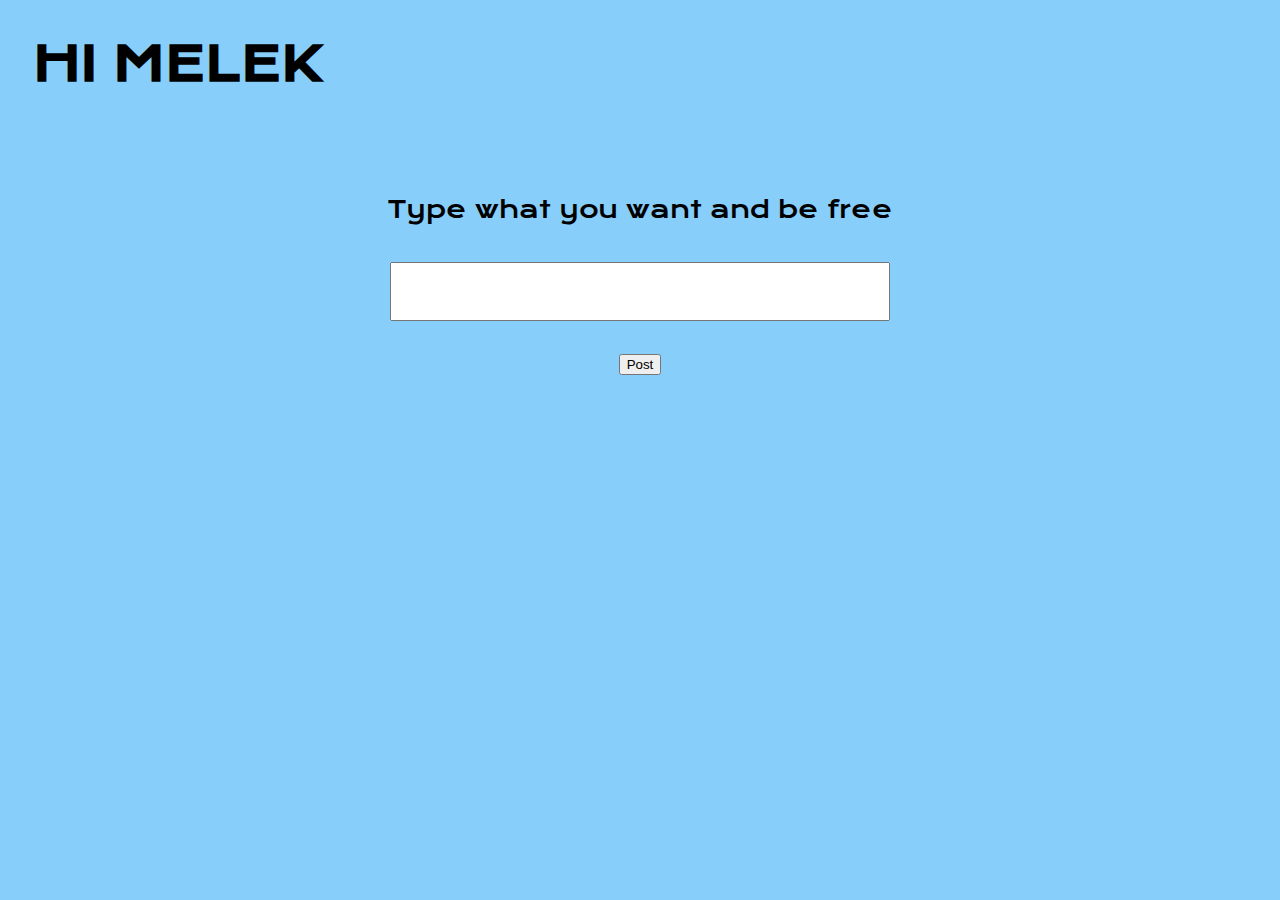
<file: index.html>
<!DOCTYPE html>
<html>
<head>
    <title>Forum</title>
      <link rel="icon" type="image/png" sizes="32x32" href="image/favicon-32x32.png">
      <link rel="stylesheet" type="text/css" href="main.css" />
      <link href="https://fonts.googleapis.com/css2?family=Krona+One&display=swap" rel="stylesheet">
      <link href="https://fonts.googleapis.com/css2?family=Krona+One&display=swap" rel="stylesheet">

</head>
<body>
    <h1>HI MELEK</h1>

    <div class="container2" align="center">

       <label for="subject">Type what you want and be free </label>
       <br><br>
              <input type="text" id="field1" value="">
              <br><br>
                             
        <button id='button' type="button"  onclick="myFunction()"> Post </button>        
           <script>
                function myFunction() {
                    $('#field2').fadeOut(1)
                  alert('♥ thanks for sharing ♥')
                    document.getElementById("field2").value = document.getElementById("field1").value;
                    document.getElementById("field1").value = ''
                    $("#field2").fadeIn(2000);

                }
    
             </script>

             <style>
                 body{
                     background-color:lightskyblue;
                     font-size: 150%;                   
                 }
             </style>
    </div>
      <div> <input type="text" id="field2"> <br><br> </div>

          <script src="https://code.jquery.com/jquery-3.5.0.js"></script>
          <script src="main.js"></script>    
</body>
</html>
</file>
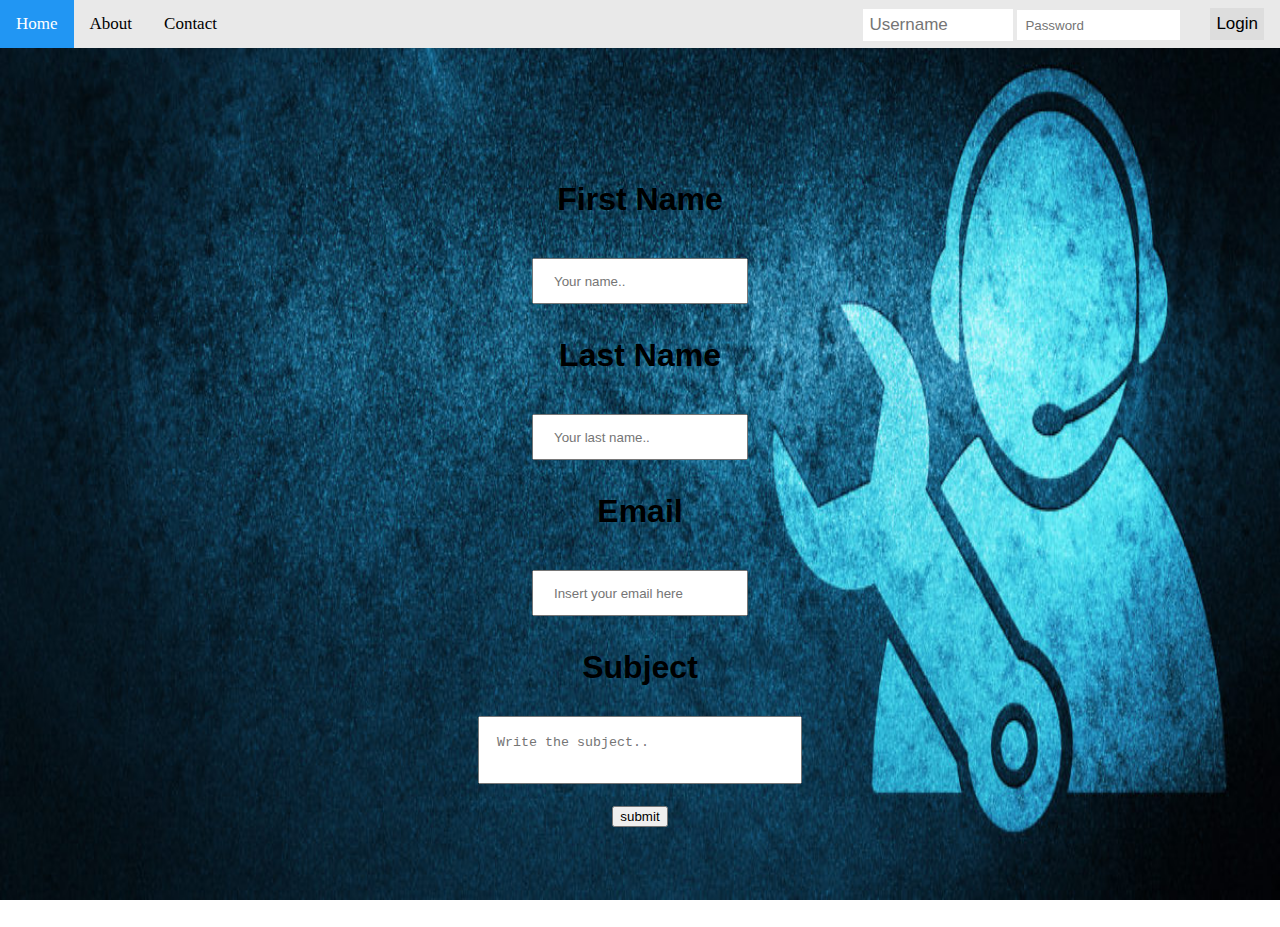
<file: contact.html>
<!DOCTYPE html>
<html>
<head>
    <title> Contact Us</title>
    <link rel="stylesheet" type="text/css" href="main.css" />
</head>
    <script src="https://code.jquery.com/jquery-3.5.0.js"></script>

<body>

    <div class="navbar">
        <a class="active" href="main.html">Home</a>
        <a href="about.html" >About</a>
        <a href="contact.html" >Contact</a>
            <div class="login-container">
          
                <input type="text" placeholder="Username" name="username">
                <input id='psw'type="password" placeholder="Password" name="psw">
                <button type="submit">Login</button>

            </div>
    </div>     
    
        <div class="container" align="center">
              <form id='put'>

               <h1> <label for="fname">First Name</label>  </h1>
                   <input class='border' type="text" id="fname" name="firstname" placeholder="Your name..">

               <h1> <label for="lname">Last Name</label> </h1>
                   <input class='border' type="text" id="lname" name="lastname" placeholder="Your last name..">

                <h1> <label for="email">Email</label>  </h1>
                  <input class='border' type="email" id="Email" name="Email" placeholder="Insert your email here">

                <h1> <label for="subject">Subject</label> </h1>
                   <textarea  style="resize: none"  id="subject" name="subject"  placeholder="Write the subject.." ></textarea>
                
                <br>
                <br>
                <button class="Submit" >submit</button> 
              </form>
        </div>
    <style>
        body{
            background-image: url('support.png');
            background-repeat: no-repeat;
            background-attachment: fixed;
            background-size: 100% 100%;
          }
     </style>     

</body>
    <script src="https://code.jquery.com/jquery-3.5.0.js"></script>
    <script src="main.js"></script>
</html>
</file>
<file: main.css>
.menu { grid-area: menu; }
.main { grid-area: main; }
    
.grid-container { 
    display: grid;
    grid-template-areas:
      'menu main main main main main'
      'menu main main main main main'
      'menu main main main main main';
    padding: 10px;
  }   

  #vid2 {
    position: fixed;
    max-width: 100%;
    width: 100vw;
    z-index: -1;
        }
  * {
      margin:0
    }

  * {
      box-sizing: border-box;
    }
    
    .navbar {
      overflow: hidden;
      background-color: #e9e9e9;
    }
  
    .navbar a {
      float: left;
      display: block;
      color: black;
      text-align: center;
      padding: 14px 16px;
      text-decoration: none;
      font-size: 17px;
    }
    
    .navbar a:hover {
      background-color: #ddd;
      color: black;
    }
    
    .navbar a.active {
      background-color: #2196F3;
      color: white;
    }
    
    .navbar .login-container {
      float: right;
    }
    
    .navbar input[type=text] {
      padding: 6px;
      margin-top: 8px;
      font-size: 17px;
      border: none;
      width: 150px; 
    }
    
    .navbar .login-container button {
      float: right;
      padding: 6px;
      margin-top: 8px;
      margin-right: 16px;
      background: #ddd;
      font-size: 17px;
      border: none;
      cursor: pointer;
    }
    
    .navbar .login-container button:hover {
      background: #ccc;
    }
 
    .container {
      border-radius: none;
      background-color:none;
      padding: 100px;
      
    }
    
  .element{
      background-color: rgba(255,255,255,0.8);
      margin: 0 auto;
      width:60%;
    }
    p{
      font-size: 40px;
    }
  
  h1{
    margin: 33px;
    font-family: 'Krona One', sans-serif;
    margin-bottom: 100px;
  }
  textarea {
    resize: none;
    width: 30%;
    padding: 18px;
}
input{
  padding: 20px;
    width: 39%;
    margin-top: 10px;
}


#field2{
  padding: 95px;
  margin: 80px;
  margin-left: 85px;
  background-color: lightskyblue;
  border: lightskyblue;
  color: maroon;
  font-size: xx-large;

}
label{
  font-family: 'Krona One', sans-serif;
}
#psw{
  padding: 8px;
  width: 39%;
  margin-top: 10px;
  border: none;
  padding-bottom: 7px;
}

#put h1{
  margin-bottom: 30px;
}
.border{
  width: 20%;
  height: 46px;
}
</file>
